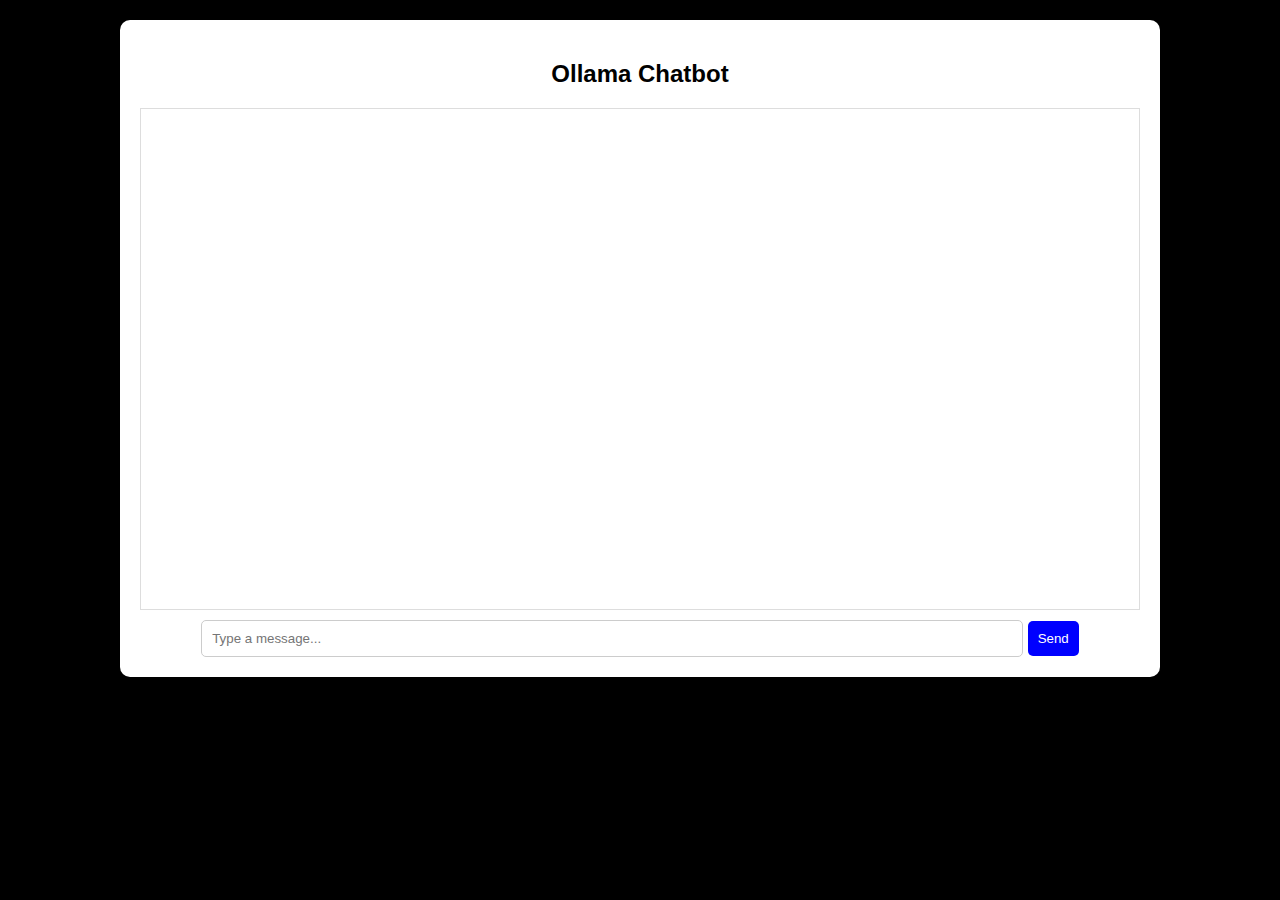
<file: chat.html>
<!DOCTYPE html>
<html lang="en">
<head>
    <meta charset="UTF-8">
    <meta name="viewport" content="width=device-width, initial-scale=1.0">
    <title>Ollama Chatbot</title>
    <style>
        body {
            font-family: Arial, sans-serif;
            background-color: #000000;
            text-align: center;
        }
        .chat-container {
            width: 1000px;
            margin: 20px auto;
            background: white;
            padding: 20px;
            border-radius: 10px;
            box-shadow: 0px 0px 10px rgba(0, 0, 0, 0.1);
        }
        .chat-box {
            height: 480px;
            overflow-y: auto;
            border: 1px solid #ddd;
            padding: 10px;
            text-align: left;
        }
        .user {
            color: rgb(0, 0, 0);
            font-weight: bold;
        }
        .bot {
            color: rgb(0, 86, 0);
            font-weight: bold;
        }
        input {
            width: 80%;
            padding: 10px;
            margin-top: 10px;
            border: 1px solid #ccc;
            border-radius: 5px;
        }
        button {
            padding: 10px;
            background: blue;
            color: white;
            border: none;
            cursor: pointer;
            border-radius: 5px;
        }
    </style>
</head>
<body>

    <div class="chat-container">
        <h2>Ollama Chatbot</h2>
        <div class="chat-box" id="chat-box"></div>
        <input type="text" id="user-input" placeholder="Type a message..." />
        <button onclick="sendMessage()">Send</button>
    </div>

    <script>
        function sendMessage() {
            let userInput = document.getElementById("user-input").value;
            if (!userInput) return;

            let chatBox = document.getElementById("chat-box");
            chatBox.innerHTML += `<p class="user">You: ${userInput}</p>`;

            fetch("http://127.0.0.1:5000/chat", {
                method: "POST",
                headers: { "Content-Type": "application/json" },
                body: JSON.stringify({ message: userInput }),
            })
            .then(response => response.json())
            .then(data => {
                chatBox.innerHTML += `<p class="bot">Bot: ${data.response}</p>`;
                document.getElementById("user-input").value = "";
                chatBox.scrollTop = chatBox.scrollHeight;
            })
            .catch(() => {
                chatBox.innerHTML += `<p class="bot">Error: Unable to connect to server.</p>`;
            });
        }
    </script>

</body>
</html>
</file>
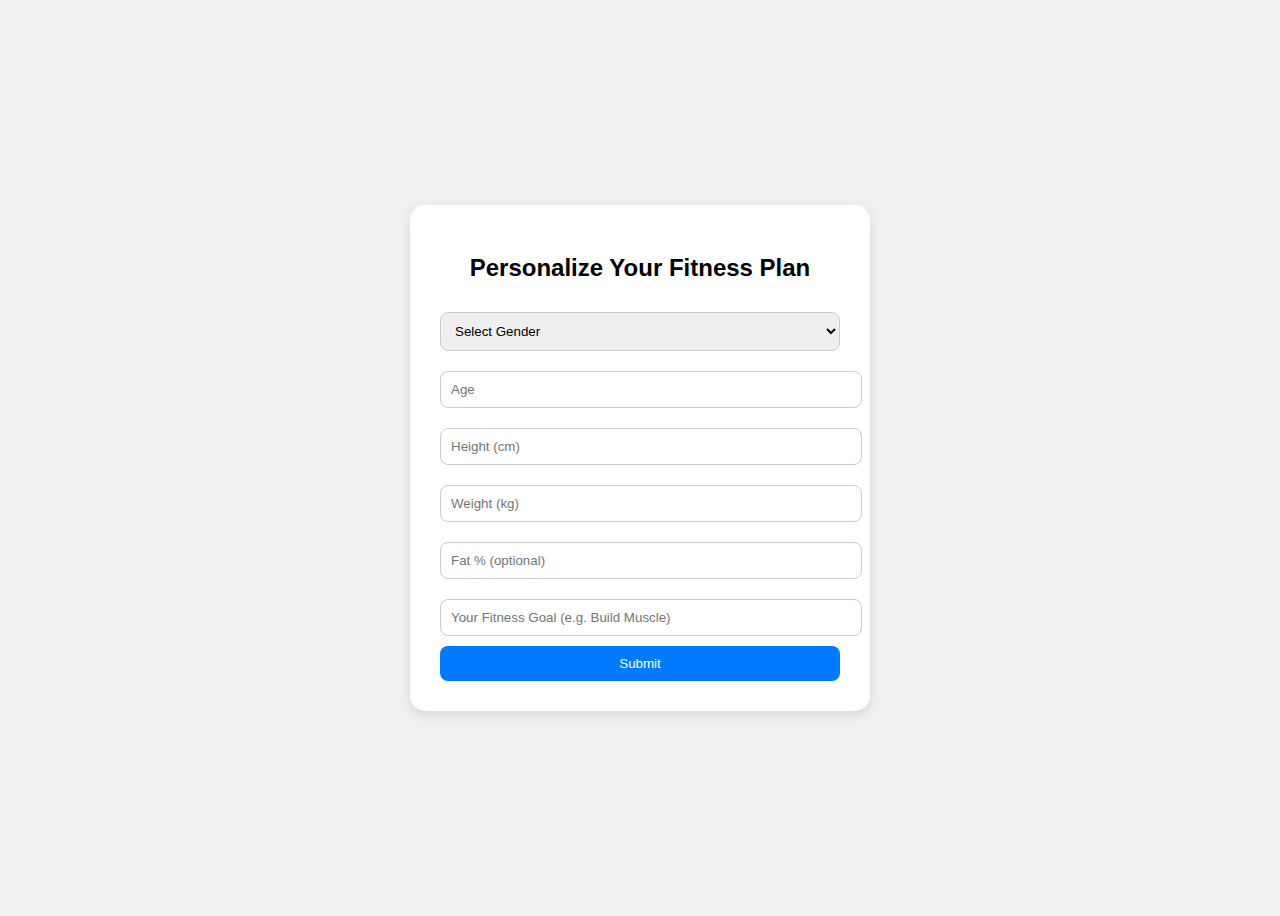
<file: collect_data.html>
<!DOCTYPE html>
<html lang="en">
<head>
    <meta charset="UTF-8">
    <meta name="viewport" content="width=device-width, initial-scale=1.0">
    <title>Tell Us About You</title>
    <style>
        body {
            font-family: Arial, sans-serif;
            background: #f0f0f0;
            display: flex;
            justify-content: center;
            align-items: center;
            height: 100vh;
        }
        .form-box {
            background: #fff;
            padding: 30px;
            border-radius: 15px;
            box-shadow: 0 4px 12px rgba(0,0,0,0.1);
            width: 400px;
        }
        .form-box h2 {
            margin-bottom: 20px;
            text-align: center;
        }
        .form-box input, .form-box select {
            margin: 10px 0;
            width: 100%;
            padding: 10px;
            border-radius: 8px;
            border: 1px solid #ccc;
        }
        .form-box button {
            padding: 10px 20px;
            background: #007BFF;
            color: white;
            border: none;
            border-radius: 8px;
            cursor: pointer;
            width: 100%;
        }
        .form-box button:hover {
            background: #0056b3;
        }
    </style>
</head>
<body>
    <div class="form-box">
        <h2>Personalize Your Fitness Plan</h2>
        <form method="POST" action="/collect-data">
            <select name="gender" required>
                <option value="">Select Gender</option>
                <option>Male</option>
                <option>Female</option>
            </select>
            <input type="number" name="age" placeholder="Age" required>
            <input type="number" name="height" placeholder="Height (cm)" required>
            <input type="number" name="weight" placeholder="Weight (kg)" required>
            <input type="number" step="0.1" name="fat_percentage" placeholder="Fat % (optional)">
            <input type="text" name="goal" placeholder="Your Fitness Goal (e.g. Build Muscle)" required>
            <button type="submit">Submit</button>
        </form>
    </div>
</body>
</html>
</file>
